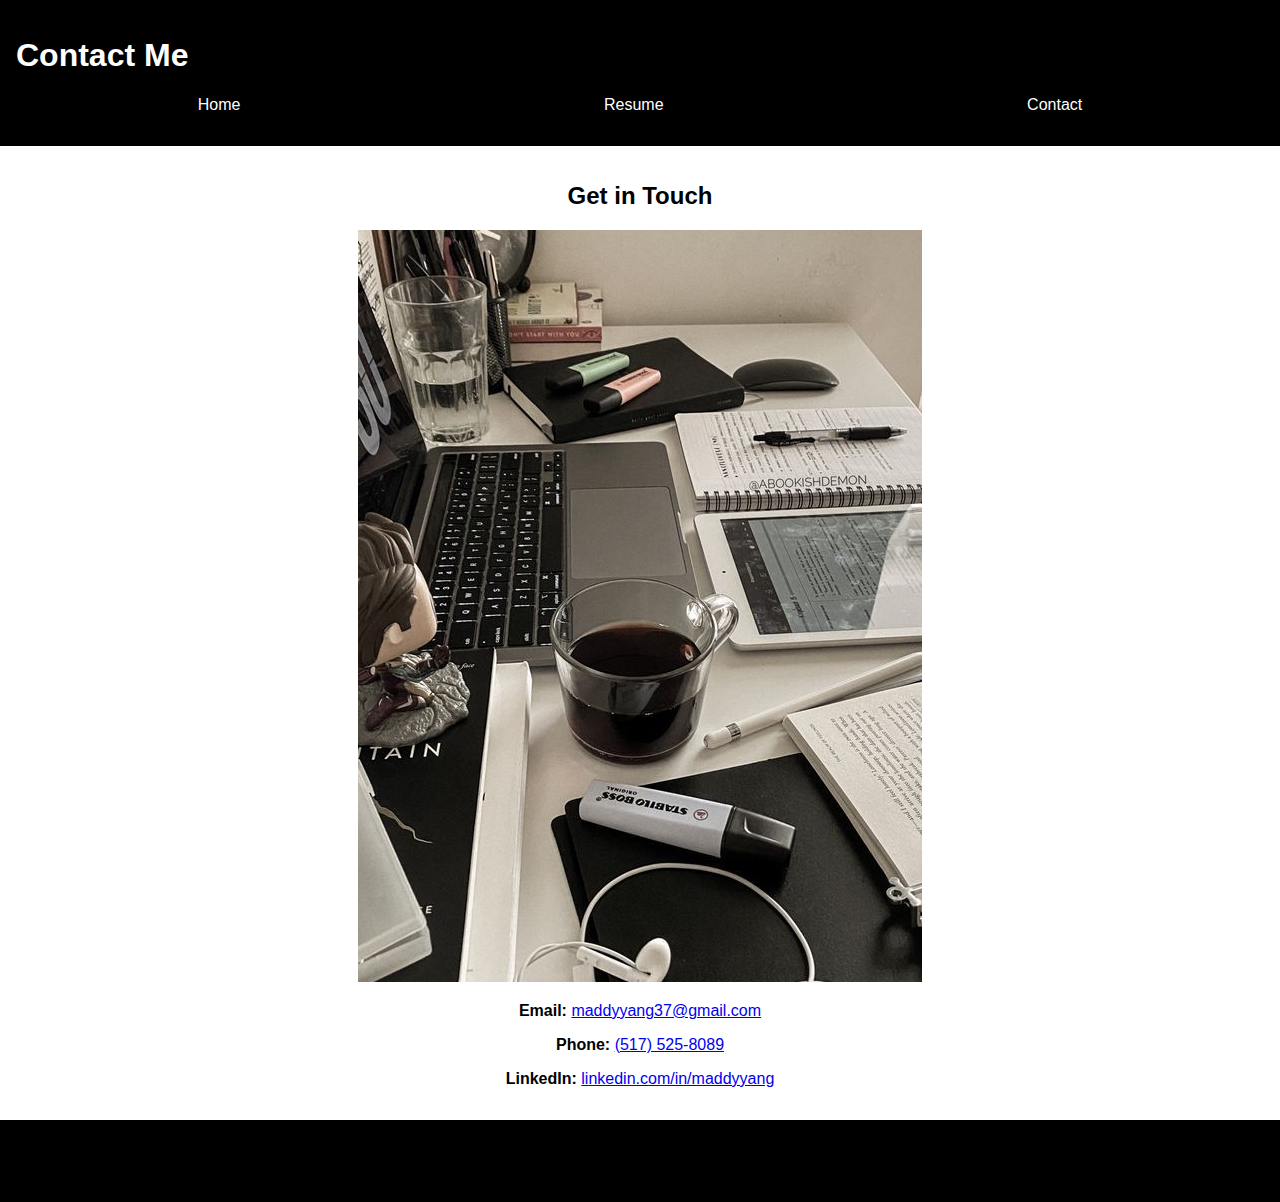
<file: contact.html>
<!DOCTYPE html>
<html lang="en">
<head>
    <meta charset="UTF-8">
    <meta name="viewport" content="width=device-width, initial-scale=1.0">
    <title>Contact Me</title>
    <link rel="stylesheet" href="style.css">
</head>
<body>
    <header>
        <h1>Contact Me</h1>
        <nav>
            <ul>
                <li><a href="index.html">Home</a></li>
                <li><a href="resume.html">Resume</a></li>
                <li><a href="contact.html">Contact</a></li>
            </ul>
        </nav>
    </header>
    <main>
        <section class="contact-info">
            <h2>Get in Touch</h2>
            <img src="images/careerphoto.jpeg">
            <p><strong>Email:</strong> <a href="mailto:maddyyang37@gmail.com">maddyyang37@gmail.com</a></p>
            <p><strong>Phone:</strong> <a href="tel:+15175258089">(517) 525-8089</a></p>
            <p><strong>LinkedIn:</strong> <a href="https://www.linkedin.com/in/maddyyang" target="_blank">linkedin.com/in/maddyyang</a></p>
        </section>
    </main>
    <footer>
        <p>&copy; 2024 Madelynn Yang. All rights reserved.</p>
    </footer>
</body>
</html>
</file>
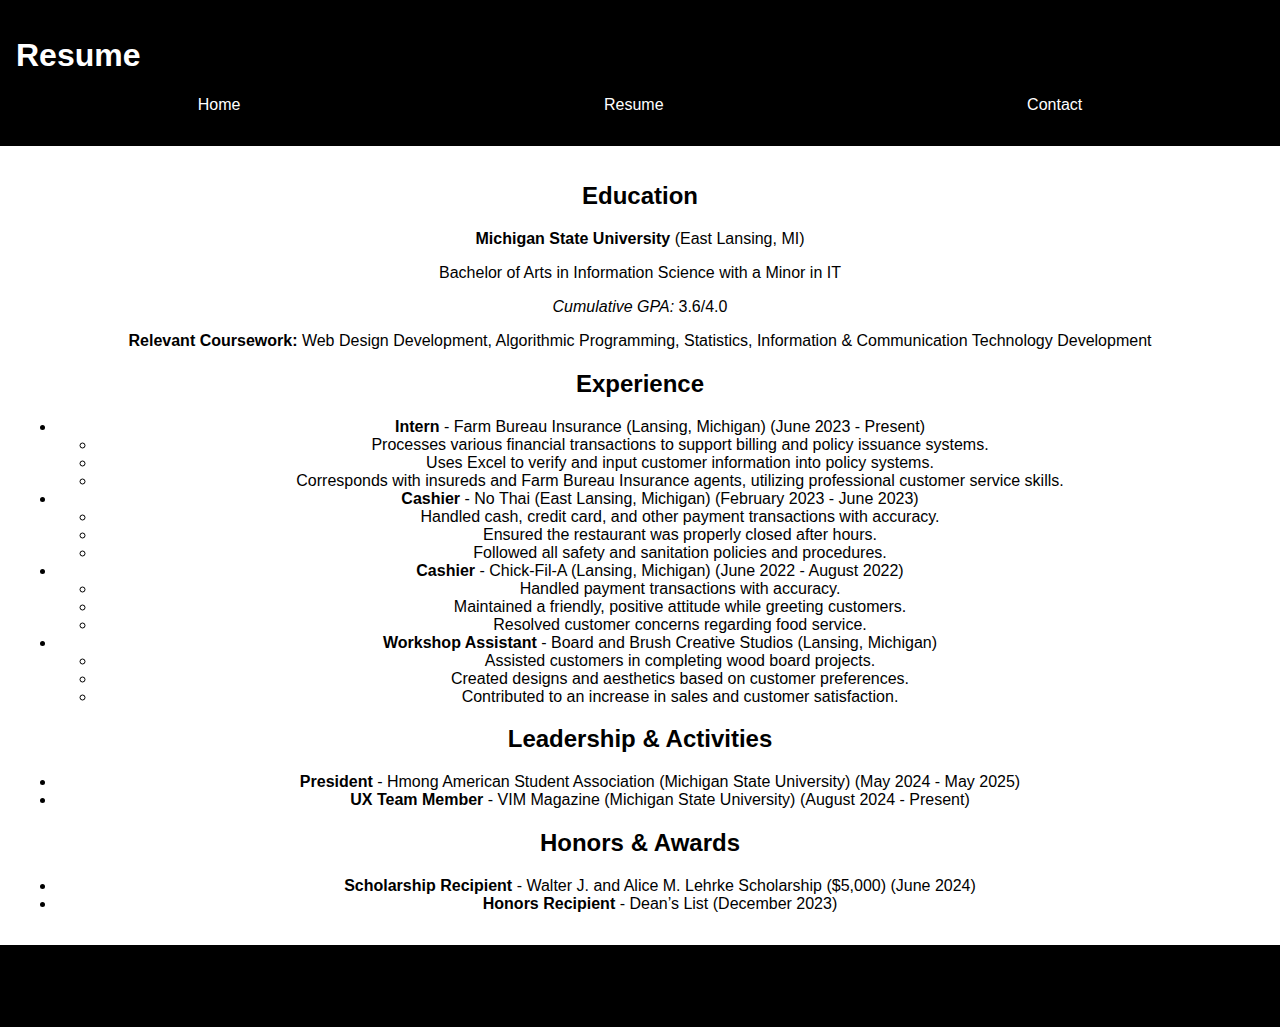
<file: resume.html>
<!DOCTYPE html>
<html lang="en">
<head>
    <meta charset="UTF-8">
    <meta name="viewport" content="width=device-width, initial-scale=1.0">
    <title>Resume</title>
    <link rel="stylesheet" href="style.css">
</head>
<body>
    <header>
        <h1>Resume</h1>
        <nav>
            <ul>
                <li><a href="index.html">Home</a></li>
                <li><a href="resume.html">Resume</a></li>
                <li><a href="contact.html">Contact</a></li>
            </ul>
        </nav>
    </header>
    <main>
        <section class="resume-section">
            <h2>Education</h2>
            <p><strong>Michigan State University</strong> (East Lansing, MI)</p>
            <p>Bachelor of Arts in Information Science with a Minor in IT</p>
            <p><em>Cumulative GPA:</em> 3.6/4.0</p>
            <p><strong>Relevant Coursework:</strong> Web Design Development, Algorithmic Programming, Statistics, Information & Communication Technology Development</p>
        </section>

        <section class="resume-section">
            <h2>Experience</h2>
            <ul>
                <li><strong>Intern</strong> - Farm Bureau Insurance (Lansing, Michigan) (June 2023 - Present)
                    <ul>
                        <li>Processes various financial transactions to support billing and policy issuance systems.</li>
                        <li>Uses Excel to verify and input customer information into policy systems.</li>
                        <li>Corresponds with insureds and Farm Bureau Insurance agents, utilizing professional customer service skills.</li>
                    </ul>
                </li>
                <li><strong>Cashier</strong> - No Thai (East Lansing, Michigan) (February 2023 - June 2023)
                    <ul>
                        <li>Handled cash, credit card, and other payment transactions with accuracy.</li>
                        <li>Ensured the restaurant was properly closed after hours.</li>
                        <li>Followed all safety and sanitation policies and procedures.</li>
                    </ul>
                </li>
                <li><strong>Cashier</strong> - Chick-Fil-A (Lansing, Michigan) (June 2022 - August 2022)
                    <ul>
                        <li>Handled payment transactions with accuracy.</li>
                        <li>Maintained a friendly, positive attitude while greeting customers.</li>
                        <li>Resolved customer concerns regarding food service.</li>
                    </ul>
                </li>
                <li><strong>Workshop Assistant</strong> - Board and Brush Creative Studios (Lansing, Michigan)
                    <ul>
                        <li>Assisted customers in completing wood board projects.</li>
                        <li>Created designs and aesthetics based on customer preferences.</li>
                        <li>Contributed to an increase in sales and customer satisfaction.</li>
                    </ul>
                </li>
            </ul>
        </section>

        <section class="resume-section">
            <h2>Leadership & Activities</h2>
            <ul>
                <li><strong>President</strong> - Hmong American Student Association (Michigan State University) (May 2024 - May 2025)</li>
                <li><strong>UX Team Member</strong> - VIM Magazine (Michigan State University) (August 2024 - Present)</li>
            </ul>
        </section>

        <section class="resume-section">
            <h2>Honors & Awards</h2>
            <ul>
                <li><strong>Scholarship Recipient</strong> - Walter J. and Alice M. Lehrke Scholarship ($5,000) (June 2024)</li>
                <li><strong>Honors Recipient</strong> - Dean’s List (December 2023)</li>
            </ul>
        </section>
    </main>
    <footer>
        <p>&copy; 2024 Madelynn Yang. All rights reserved.</p>
    </footer>
</body>
</html>
</file>
<file: style.css>
body {
    font-family: Arial, sans-serif;
    margin: 0;
    padding: 0;
}

header {
    background-color: #000000;
    color: rgb(255, 255, 255);
    padding: 1rem;
}

nav ul {
    list-style: none;
    display: flex;
    justify-content: space-around;
    padding: 0;
}

nav a {
    color: rgb(255, 255, 255);
    text-decoration: none;
}

main {
    padding: 1rem;
    text-align: center;
}

footer {
    text-align: center;
    padding: 1rem;
    background-color: #000000;
}

.resumephoto.heic {
    max-width: 50px; 
    height: 50px; 
    border-radius: 100px; 
    display: block; 
    margin: 1rem auto; 
}
</file>
